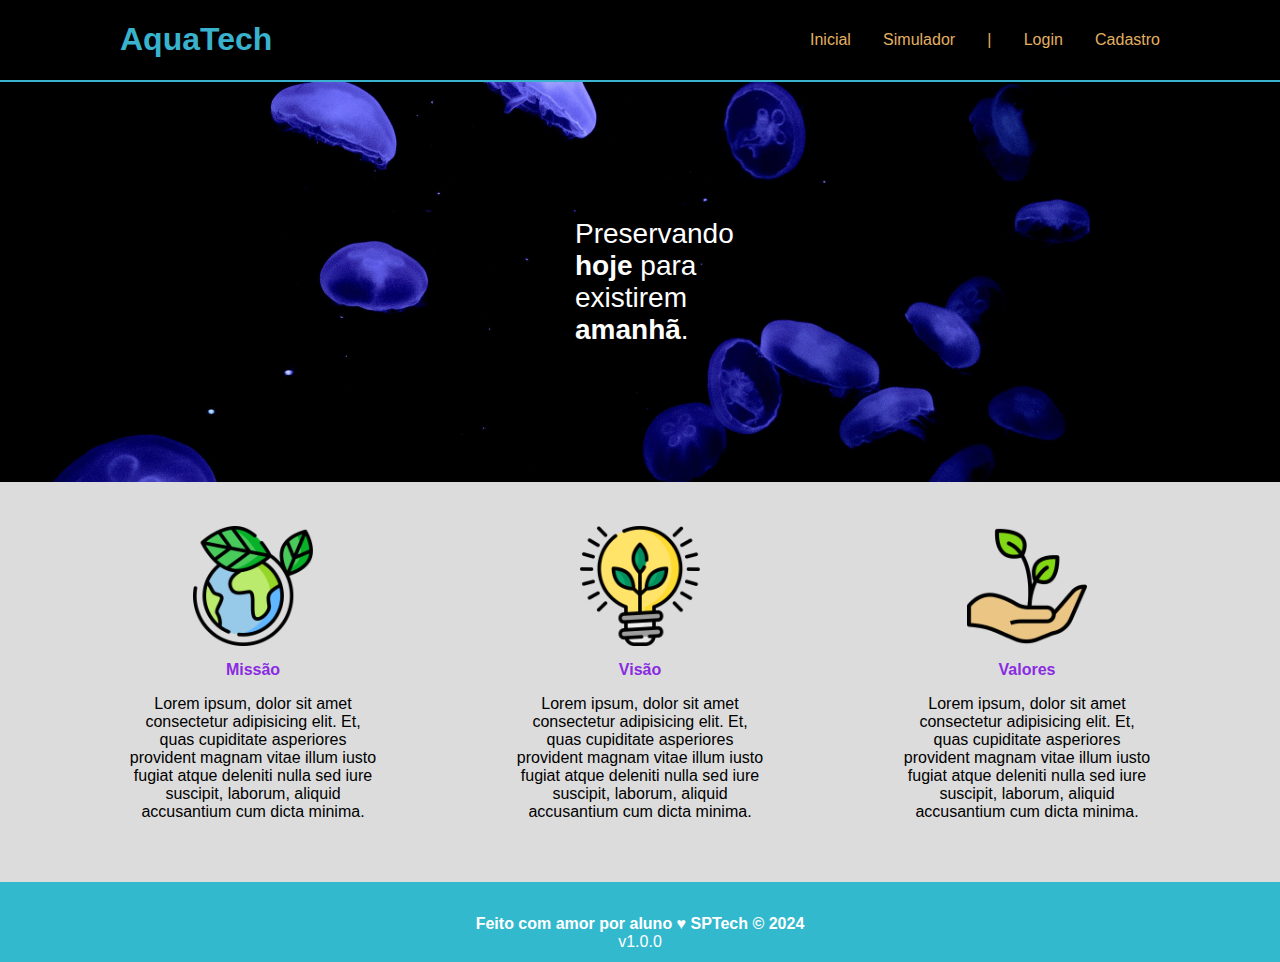
<file: index.html>
<!DOCTYPE html>
<html lang="en">

<head>
    <meta charset="UTF-8">
    <meta http-equiv="X-UA-Compatible" content="IE=edge">
    <meta name="viewport" content="width=device-width, initial-scale=1.0">

    <title>AquaTech | Página Inicial</title>

    <link rel="stylesheet" href="./public/styles/style.css">
    <link rel="icon" href="assets/icon/favicon2.ico">
    <link rel="preconnect" href="https://fonts.gstatic.com">
</head>

<body>
    <div class="header">
      <div class="container">
        <h1 class="titulo">AquaTech</h1>
        <ul class="navbar">
          <li class="agora">
            <a href="#">Inicial</a>
          </li>
          <li>
            <a href="simulador.html">Simulador</a>
          </li>
          <li>|</li>
          <li>
            <a href="login.html">Login</a>
          </li>
          <li>
            <a href="cadastro.html">Cadastro</a>
          </li>
        </ul>
      </div>
    </div>
  
    <div class="banner">
      <div class="container">
        <p>Preservando <span>hoje</span> para existirem <span>amanhã</span>.</p>
      </div>
    </div>
  
    <div class="social">
      <div class="container">
        <div class="boxes">
          <div class="box">
            <img src="./public/assets/imgs/planet-earth_color.png">
            <h4>Missão</h4>
            <p>Lorem ipsum, dolor sit amet consectetur adipisicing elit. Et, quas cupiditate asperiores provident magnam
              vitae illum iusto fugiat atque deleniti nulla sed iure suscipit, laborum, aliquid accusantium cum dicta
              minima.</p>
          </div>
          <div class="box">
            <img src="./public/assets/imgs/lightbulb_color.png">
            <h4>Visão</h4>
            <p>Lorem ipsum, dolor sit amet consectetur adipisicing elit. Et, quas cupiditate asperiores provident magnam
              vitae illum iusto fugiat atque deleniti nulla sed iure suscipit, laborum, aliquid accusantium cum dicta
              minima.</p>
          </div>
          <div class="box">
            <img src="./public/assets/imgs/growth_color.png">
            <h4>Valores</h4>
            <p>Lorem ipsum, dolor sit amet consectetur adipisicing elit. Et, quas cupiditate asperiores provident magnam
              vitae illum iusto fugiat atque deleniti nulla sed iure suscipit, laborum, aliquid accusantium cum dicta
              minima.</p>
          </div>
        </div>
      </div>
    </div>
  
    <div class="footer">
      <div class="container">
        <h4>Feito com amor por aluno &hearts; SPTech &copy; 2024</h4>
        <span class="version">v1.0.0</span>
      </div>
    </div>
  </body>

</html>
</file>
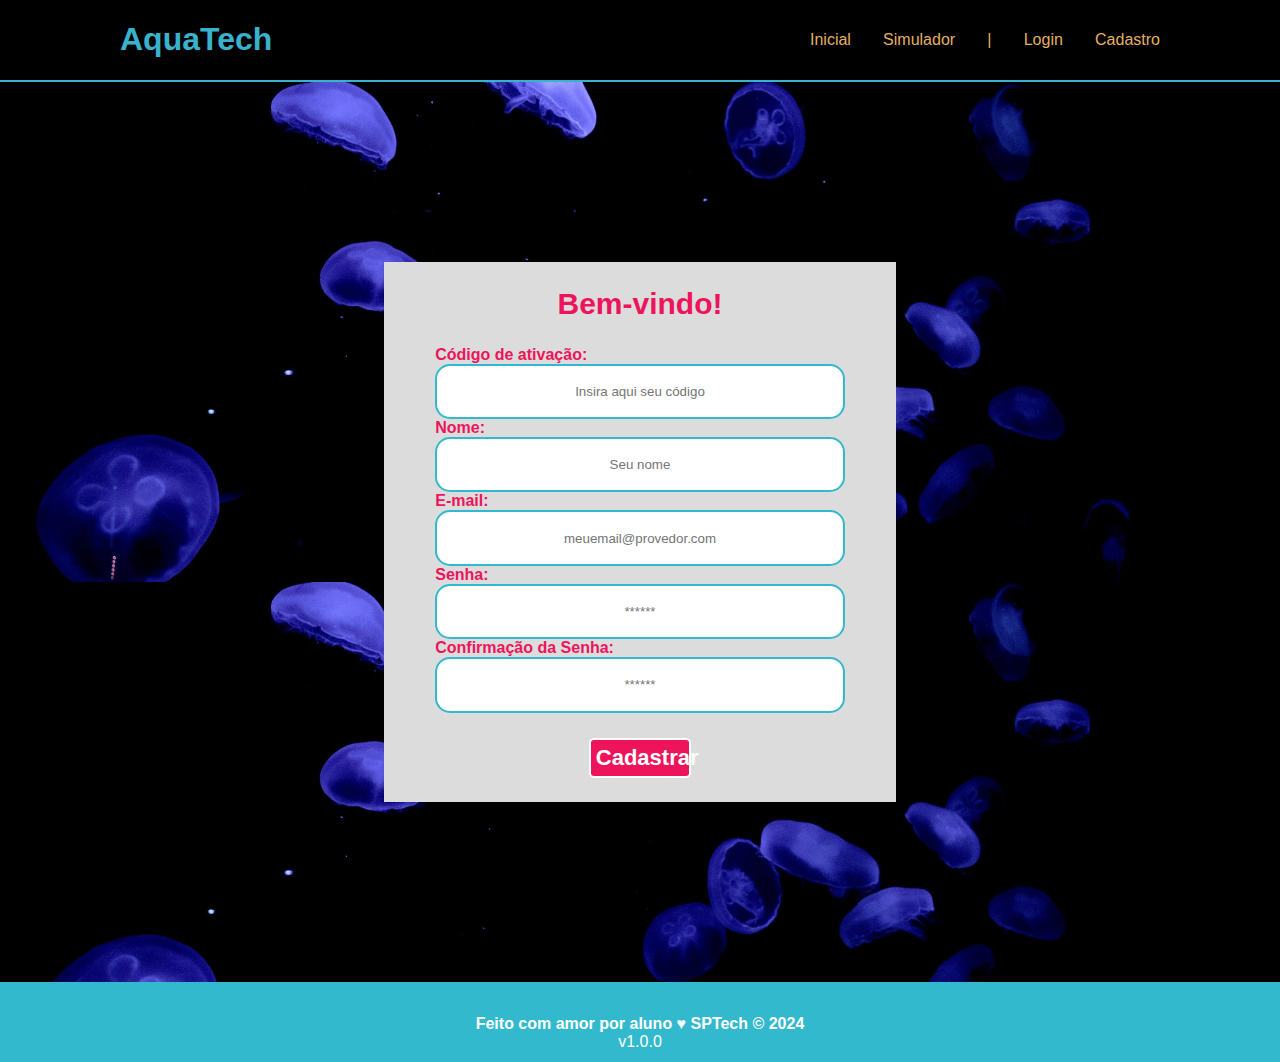
<file: cadastro.html>
<!DOCTYPE html>
<html lang="pt-br">

<head>
  <meta charset="UTF-8" />
  <meta http-equiv="X-UA-Compatible" content="IE=edge" />
  <meta name="viewport" content="width=device-width, initial-scale=1.0" />

  <title>AquaTech | Cadastro</title>

  <link rel="stylesheet" href="./public/styles/style.css" />
  <link rel="icon" href="assets/icon/favicon2.ico" />
  <link rel="preconnect" href="https://fonts.gstatic.com" />
</head>

<body>
  <!--header inicio-->
  <div class="header">
    <div class="container">
      <h1 class="titulo">AquaTech</h1>
      <ul class="navbar">
        <li>
          <a href="index.html">Inicial</a>
        </li>
        <li>
          <a href="simulador.html">Simulador</a>
        </li>
        <li>|</li>
        <li>
          <a href="login.html">Login</a>
        </li>
        <li class="agora">
          <a href="#">Cadastro</a>
        </li>
      </ul>
    </div>
  </div>
  <!--header fim-->

  <div class="cadastro">

    <div class="container">
      <div class="card card-cadastro">
        <h2>Bem-vindo!</h2>
        <div class="formulario">
          <div class="campo">
            <span>Código de ativação:</span>
            <input id="codigo_input" type="text" placeholder="Insira aqui seu código" />
          </div>
          <div class="campo">
            <span>Nome:</span>
            <input id="nome_input" type="text" placeholder="Seu nome" />
          </div>
          <div class="campo">
            <span>E-mail:</span>
            <input id="email_input" type="text" placeholder="meuemail@provedor.com" />
          </div>
          <div class="campo">
            <span>Senha:</span>
            <input id="senha_input" type="password" placeholder="******" />
          </div>
          <div class="campo">
            <span>Confirmação da Senha:</span>
            <input id="confirmacao_senha_input" type="password" placeholder="******" />
          </div>
          <button class="botao">Cadastrar</button>
        </div>
      </div>
    </div>
  </div>

  <!--footer inicio-->
  <div class="footer">
    <div class="container">
      <h4>Feito com amor por aluno &hearts; SPTech &copy; 2024</h4>
      <span class="version">v1.0.0</span>
    </div>
  </div>
  <!--footer fim-->
</body>

</html>
</file>
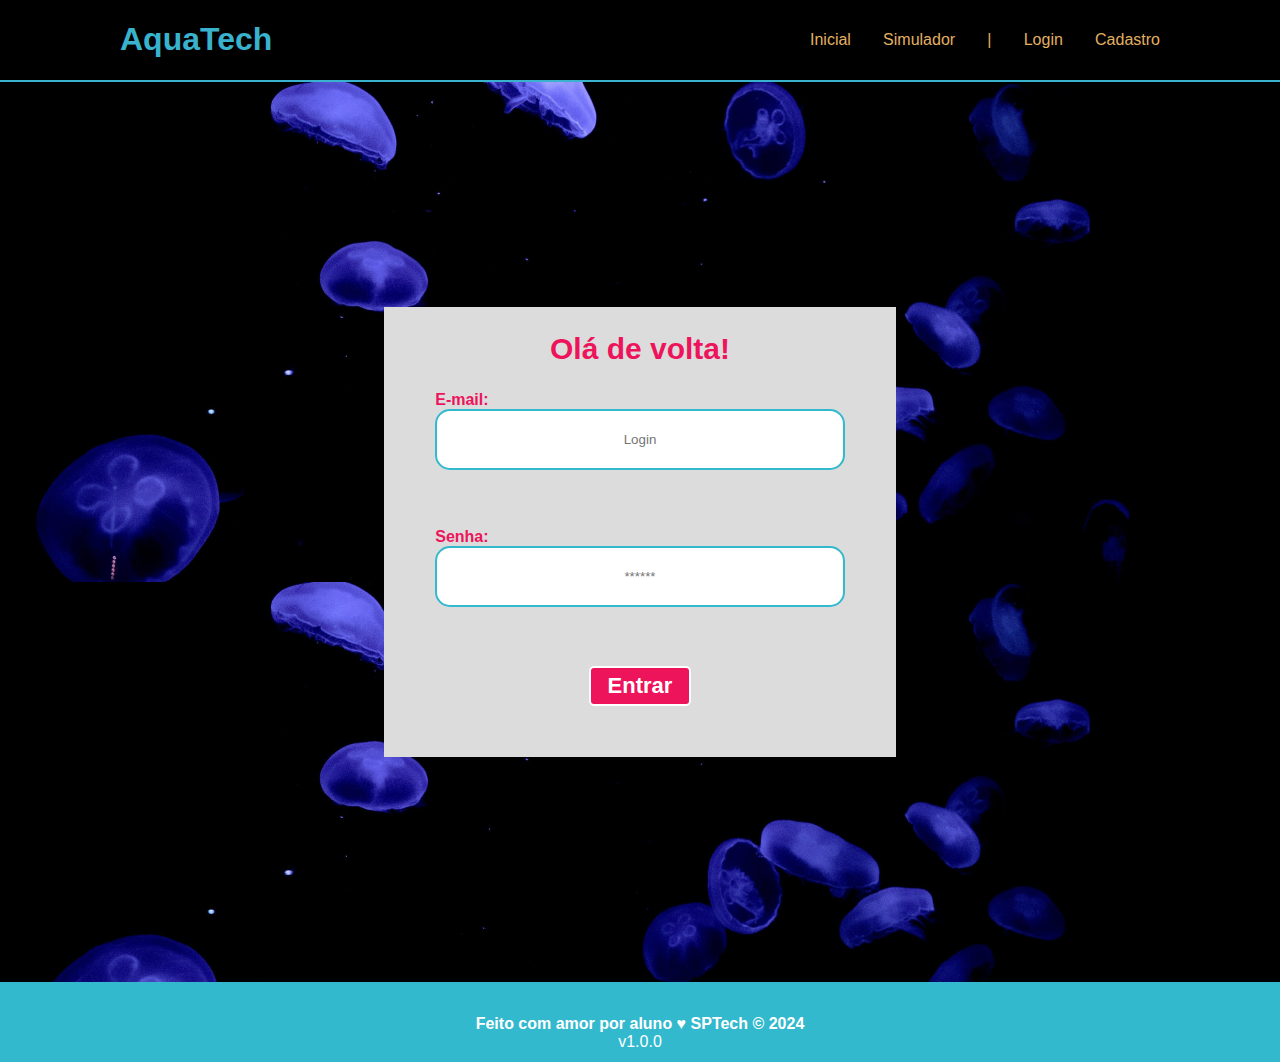
<file: login.html>
<!DOCTYPE html>
<html lang="pt-br">

<head>
    <meta charset="UTF-8">
    <meta http-equiv="X-UA-Compatible" content="IE=edge">
    <meta name="viewport" content="width=device-width, initial-scale=1.0">

    <title>AquaTech | Login</title>

    <link rel="stylesheet" href="./public/styles/style.css">
    <link rel="icon" href="assets/icon/favicon2.ico">
    <link rel="preconnect" href="https://fonts.gstatic.com">
</head>

<body>

    <!--Header-->

    <div class="header">
        <div class="container">
            <h1 class="titulo">AquaTech</h1>
            <ul class="navbar">
                <li>
                    <a href="index.html">Inicial</a>
                </li>
                <li>
                    <a href="simulador.html">Simulador</a>
                </li>
                <li>|</li>
                <li class="agora">
                    <a href="#">Login</a>
                </li>
                <li>
                    <a href="cadastro.html">Cadastro</a>
                </li>
            </ul>
        </div>
    </div>


    <div class="login">
  
        <div class="container">
            <div class="card card-login">
                <h2>Olá de volta!</h2>
                <div class="formulario">
                    <div class="campo">
                        <span>E-mail:</span>
                        <input id="email_input" type="text" placeholder="Login">
                    </div>
                    <div class="campo">
                        <span>Senha:</span>
                        <input id="senha_input" type="password" placeholder="******">
                    </div>
                    <button class="botao">Entrar</button>
                </div>

            </div>
        </div>
    </div>

    <!--footer inicio-->
    <div class="footer">
        <div class="container">
            <h4>Feito com amor por aluno &hearts; SPTech &copy; 2024</h4>
            <span class="version">v1.0.0</span>
        </div>
    </div>
    <!--footer fim-->

</body>

</html>
</file>
<file: public/styles/style.css>
/* Adicionar aqui toda a estilização criada para sua aplicação. */
body{
    margin: 0;
    font-family: sans-serif;
}


.header{
    background-color: #000;
    
    border-bottom: 2px solid #39b2cd;
}

.titulo {
    color: #39b2cd;
}

.header .container{
    display: flex;
    justify-content: space-between;
    align-items: center;
    padding-inline: 120px;
    
}

.navbar {
    display: flex;
    flex-direction: row;
    list-style: none;
    width: 350px;
    justify-content: space-between;
    color: #e3b062;

}

.navbar a {
    color: #e3b062;
    text-decoration: none;
}

.banner {
    background: url('../assets/imgs/bg-jelly-fish-para-home.png');
    height: 400px;
    width: 100%;
}

.banner .container {
    display: flex;
    width: 100%;
    height: 100%;
    justify-content: center;
    align-items: center;
}

.banner .container p{
    margin: 0;
    color: white;
    font-size: 28px;
    width: 130px;

}
.banner .container p span{
    font-weight: bold;
}

.social {
    height: 400px;
    width: 100%;
    background-color: #dcdcdc;
}

.social .container {
    display: flex;
    justify-content: center;
    align-items: center;
    width: 100%;
    height: 100%;
}

.boxes {
    display: flex;
    width: 80%;
    justify-content: space-between;
    align-items: center;
    flex-direction: row;
    
}

.box {
    display: flex;
    flex-direction: column;
    justify-content: center;
    align-items: center;
    width: 250px;
    text-align:center
}

.box img {
    height: 120px;
    width: 120px;

}

.box h4{
    margin: 0;
    color: blueviolet;
    margin-top: 15px;
}

.footer{
    background-color: #32b9cd;
    width: 100%;
    height: 80px;
}

.footer .container {
    display: flex;
    width: 100%;
    height: 100%;
    flex-direction: column;
    justify-content: center;
    align-items: center;
    color: white;
}

.footer .container h4 {
    margin-bottom: 0;
}


/* CSS DA PAGINA DE LOGIN  */


.login, .cadastro{
    background: url('../assets/imgs/bg-jelly-fish-para-home.png');
    width: 100%;
    height: 100vh;
    display: flex;
    justify-content: center;
    align-items: center;
}

.login .container {
    display: flex;
    justify-content: center;
    /* align-items: center; */
    background-color: #dcdcdc;
    width: 40%;
    height: 50%;
}

.cadastro .container {
    display: flex;
    justify-content: center;
    /* align-items: center; */
    background-color: #dcdcdc;
    width: 40%;
    height: 60%;
}

.login h2, .cadastro h2 {
    /* margin: ; */
    color: #ED145B;
    font-weight: bolder;
    font-size: 30px;
}
.formulario {
    display: flex;
    justify-content: space-evenly;
    align-items: center;
    height: 70%;
    width: 100%;
    flex-direction: column;
}

.card-cadastro .formulario {
    height: 80%;
}

.card-login, .card-cadastro {
    display: flex;
    /* justify-content: center; */
    align-items: center;
    flex-direction: column;
    width: 100%;
}


.campo {
    display: flex;
    flex-direction: column;
    width: 80%;
    height: 100%;
}

.campo input {
    height: 40%;
    border: 2px solid #32b9cd;
    border-radius: 15px;
    text-align: center;
}

.campo span {
    color: #ED145B;
    font-weight: bold;
}

.botao {
    width: 20%;
    height: 20%;
    padding: 5px;
    background-color: #ED145B;
    color: #fff;
    font-size: 22px;
    font-weight: bold;
    border: 2px solid;
    border-radius: 5px;
}
.card-cadastro .formulario .campo input {
    height: 100%;
}

.card-cadastro .formulario .botao {
    margin-top: 25px;
}
</file>
